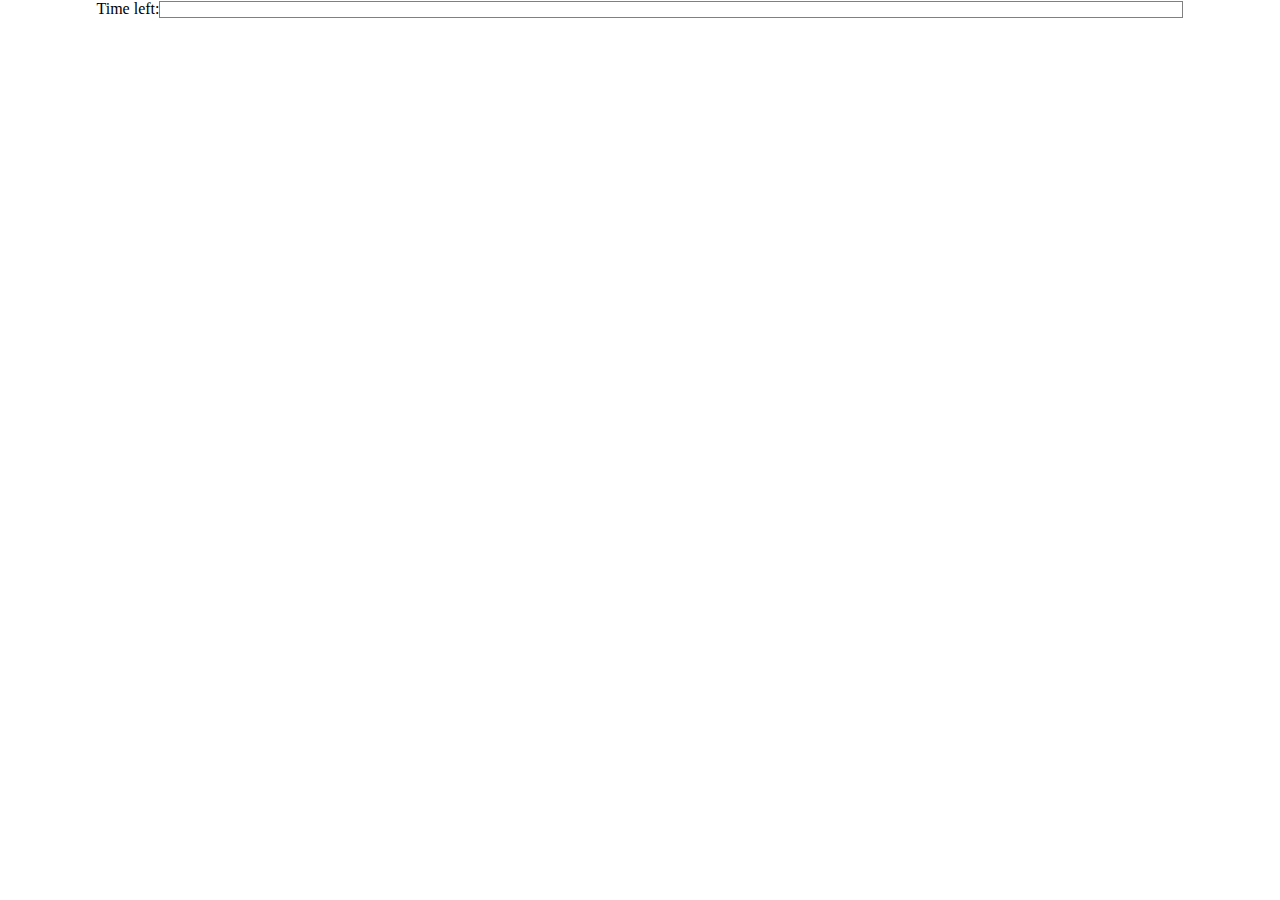
<file: timer/hangman-timer.html>
<!DOCTYPE html>
<html lang="en">
<head>
    <meta charset="UTF-8">
    <meta name="viewport" content="width=device-width, initial-scale=1.0">
    <title>Hangman Timer</title>
    <script defer src="hangman-timer.js"></script>
    <link rel="stylesheet" href="timer-style.css" type="text/css"/>
</head>
<body>
    <div class="timer-display"></div>
        <div class="timer-container">
            <p>Time left:</p>
            <div class="progressbar" id="timer">
                <div class="inner-meter"></div>
            </div>
        </div>

    <script src="hangman-timer.js"></script>
</body>
</html>
</file>
<file: timer/timer-style.css>
* {
    box-sizing: border-box;
    margin: 0;
    padding: 0;
    font-family: "open sans", "sans-serif";
  }

.timer-container {
    display: flex;
    justify-content: center;
    align-items: center;
}

.progressbar {
    width: 80%;
    margin: 0;
    padding: 0;
    border: solid 1px grey;
}

.progressbar .inner-meter {
    height: 15px;
    width: 100%;
    animation: progressbar-countdown; 
    animation-iteration-count: 1;
    animation-fill-mode: forwards;
    animation-play-state: paused;
    animation-timing-function: linear;
}

@keyframes progressbar-countdown {
    0% {
        width: 100%;
        background-color: green;
    }

    100% {
        width: 0%;
        background-color: red;
    }
};
</file>
